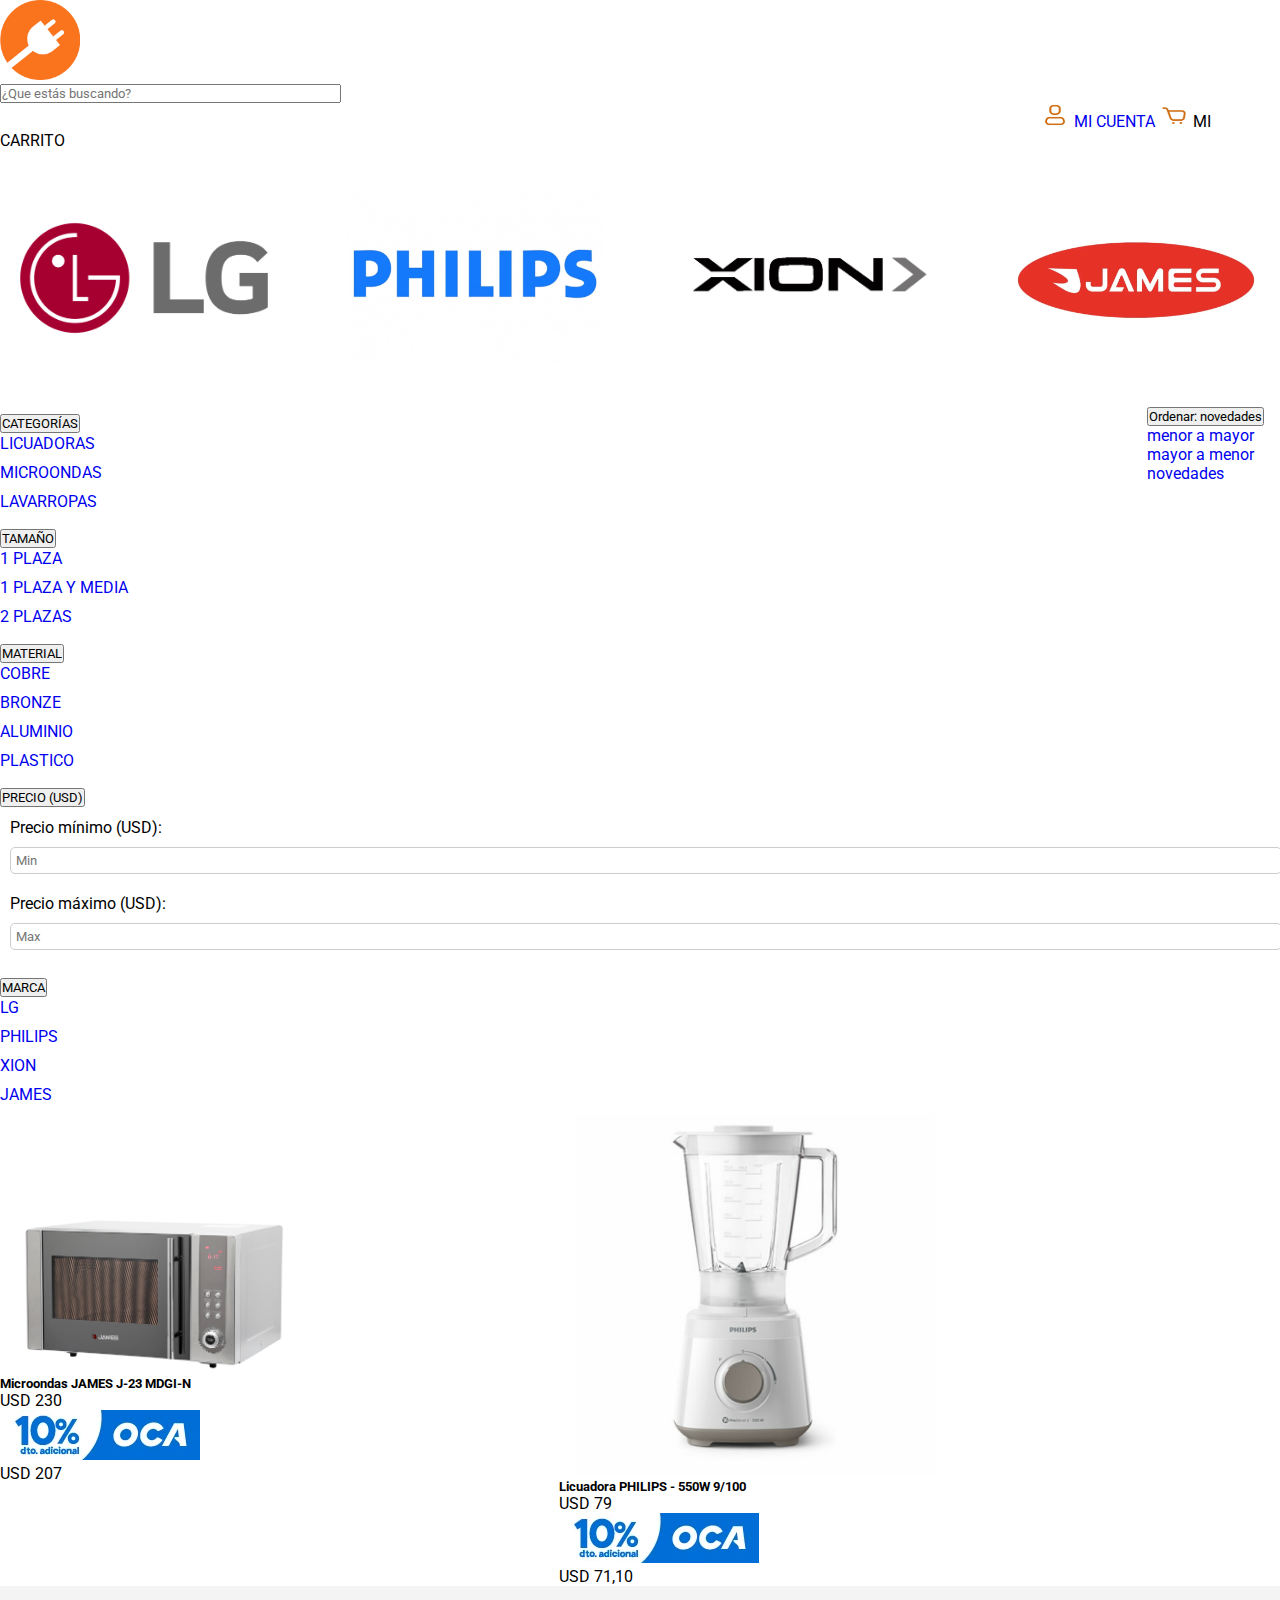
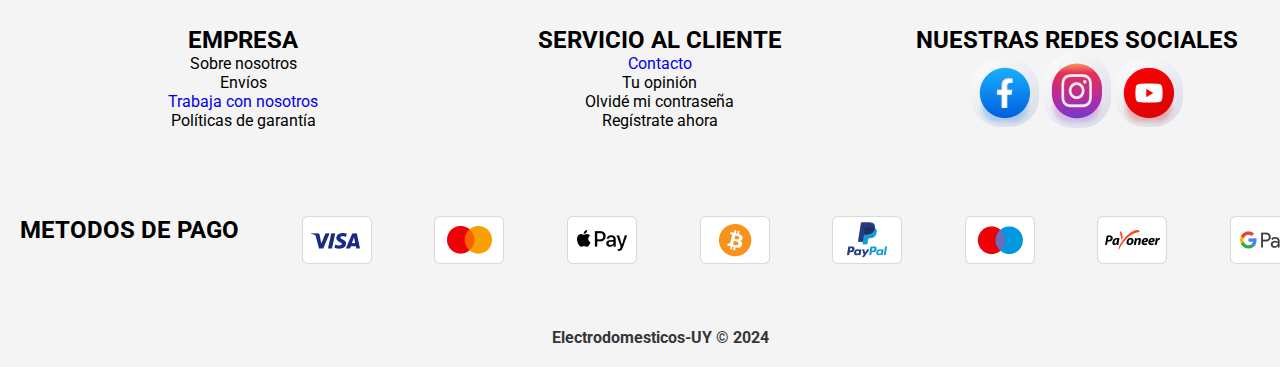
<file: index.html>
<!DOCTYPE html>
<html lang="en">


<head>
    <meta charset="UTF-8">
    <meta name="viewport" content="width=device-width, initial-scale=1.0">
    <title>Electrodomesticos-uy</title>
    <link href="https://cdn.jsdelivr.net/npm/bootstrap@5.3.2/dist/css/bootstrap.min.css" rel="stylesheet"
        integrity="sha384-T3c6CoIi6uLrA9TneNEoa7RxnatzjcDSCmG1MXxSR1GAsXEV/Dwwykc2MPK8M2HN" crossorigin="anonymous">
    <link rel="preconnect" href="https://fonts.googleapis.com">
    <link rel="preconnect" href="https://fonts.gstatic.com" crossorigin>
    <link href="https://fonts.googleapis.com/css2?family=Roboto&display=swap" rel="stylesheet">
    <link rel="stylesheet" href="css/styles.css">
</head>





<body>
    <header>
        <nav class="navbar bg-body-tertiary"><a href=""></a>
            <div class="container-fluid">


                <a class="navbar-brand" href="#">
                    <img src="./img/logo.png" alt="Bootstrap" width="80" height="80">
                </a>


                <form class="d-flex" role="search">
                    <input class="form-control-me-2" type="search" size="40" placeholder="¿Que estás buscando?"
                        aria-label="Search">
                </form>

                <a class="cuenta">
                    <a href="./pages/cuenta.html">
                        <img src="./img/cuenta.png" alt="Logo" width="30" height="24"
                            class="d-inline-block align-text-top">
                        MI CUENTA
                    </a>
                </a>

                <a class="carrito">
                    <img src="./img/carrito.png" alt="Logo" width="30" height="24"
                        class="d-inline-block align-text-top">
                    MI CARRITO
                </a>



            </div>
        </nav>

    </header>

    <main>


        <section>
            <div class="contenedor">
                <img class="img-fluid" src="./img/lg-banner.png" alt="imagen de marca lg">
                <img class="img-fluid" src="./img/philips-banner.jfif" alt="imagen de marca philips">
                <img class="img-fluid" src="./img/xion-banner.png" alt="imagen de marca xion">
                <img class="img-fluid" src="./img/james-banner.jpg" alt="imagen de marca james">
            </div>
        </section>



        <div class="novedades-wrapper"></div>

        <div class="novedades">
            <div class="dropdown">
                <button class="btn btn-outline-secondary dropdown-toggle" type="button" data-bs-toggle="dropdown"
                    aria-expanded="false">
                    Ordenar: novedades
                </button>
                <ul class="dropdown-menu">
                    <li><a class="dropdown-item" href="#">menor a mayor</a></li>
                    <li><a class="dropdown-item" href="#">mayor a menor</a></li>
                    <li><a class="dropdown-item" href="#">novedades</a></li>
                </ul>
            </div>
        </div>



        <section>
            <div class="row">
                <div class="col-md-3">
                    <div class="accordion" id="accordionFlushExample">
                        <div class="accordion-item">
                            <h2 class="accordion-header">
                                <button class="accordion-button" type="button" data-bs-toggle="collapse"
                                    data-bs-target="#flush-collapseOne" aria-expanded="false"
                                    aria-controls="flush-collapseOne">
                                    CATEGORÍAS
                                </button>
                            </h2>
                            <div id="flush-collapseOne" class="accordion-collapse collapse"
                                data-bs-parent="#accordionFlushExample">
                                <div class="accordion-body">
                                    <a href="./pages/licuadoras.html">LICUADORAS</a>
                                    <a href="#">MICROONDAS</a>
                                    <a href="#">LAVARROPAS</a>
                                </div>
                            </div>
                        </div>
                        <div class="accordion-item">
                            <h2 class="accordion-header">
                                <button class="accordion-button" type="button" data-bs-toggle="collapse"
                                    data-bs-target="#flush-collapseTwo" aria-expanded="false"
                                    aria-controls="flush-collapseTwo">
                                    TAMAÑO
                                </button>
                            </h2>
                            <div id="flush-collapseTwo" class="accordion-collapse collapse"
                                data-bs-parent="#accordionFlushExample">
                                <div class="accordion-body">
                                    <a href="#">1 PLAZA</a>
                                    <a href="#">1 PLAZA Y MEDIA</a>
                                    <a href="#">2 PLAZAS</a>
                                </div>
                            </div>
                        </div>
                        <div class="accordion-item">
                            <h2 class="accordion-header">
                                <button class="accordion-button collapsed" type="button" data-bs-toggle="collapse"
                                    data-bs-target="#flush-collapseThree" aria-expanded="false"
                                    aria-controls="flush-collapseThree">
                                    MATERIAL
                                </button>
                            </h2>
                            <div id="flush-collapseThree" class="accordion-collapse collapse"
                                data-bs-parent="#accordionFlushExample">
                                <div class="accordion-body">
                                    <a href="#">COBRE</a>
                                    <a href="#">BRONZE</a>
                                    <a href="#">ALUMINIO</a>
                                    <a href="#">PLASTICO</a>
                                </div>
                            </div>
                        </div>
                        <div class="accordion-item">
                            <h2 class="accordion-header">
                                <button class="accordion-button collapsed" type="button" data-bs-toggle="collapse"
                                    data-bs-target="#flush-collapseFour" aria-expanded="false"
                                    aria-controls="flush-collapseFour">
                                    PRECIO (USD)
                                </button>
                            </h2>
                            <div id="flush-collapseFive" class="accordion-collapse collapse"
                                data-bs-parent="#accordionFlushExample">
                                <div class="accordion-body">
                                    <div class="precio-filtro">
                                        <label for="precio-minimo">Precio mínimo (USD):</label>
                                        <input type="number" id="precio-minimo" name="precio-minimo" placeholder="Min"
                                            class="precio-input">

                                        <label for="precio-maximo">Precio máximo (USD):</label>
                                        <input type="number" id="precio-maximo" name="precio-maximo" placeholder="Max"
                                            class="precio-input">
                                    </div>
                                </div>
                            </div>
                        </div>
                        <div class="accordion-item">
                            <h2 class="accordion-header">
                                <button class="accordion-button collapsed" type="button" data-bs-toggle="collapse"
                                    data-bs-target="#flush-collapseFive" aria-expanded="false"
                                    aria-controls="flush-collapseFive">
                                    MARCA
                                </button>
                            </h2>
                            <div id="flush-collapseFour" class="accordion-collapse collapse"
                                data-bs-parent="#accordionFlushExample">
                                <div class="accordion-body">
                                    <a href="#">LG</a>
                                    <a href="#">PHILIPS</a>
                                    <a href="#">XION</a>
                                    <a href="#">JAMES</a>
                                </div>
                            </div>
                        </div>
                    </div>
                </div>
                <div class="col-md-8 contenedor">
                    <div class="card">
                        <img src="./img/microondas-james.png" alt="microondas james" class="card-img-top img-fluid">
                        <div class="card-body">
                            <h5 class="card-title">Microondas JAMES J-23 MDGI-N</h5>
                            <p class="card-text">USD 230</p>
                            <img src="./img/oca-10-dto.jpg" alt="oca 10% descuento">
                            <p class="card-text">USD 207</p>
                        </div>
                    </div>
                    <div class="card">
                        <img src="./img/licuadora-philips.jpg" alt="licuadora philips" class="card-img-top img-fluid">
                        <div class="card-body">
                            <h5 class="card-title">Licuadora PHILIPS - 550W 9/100</h5>
                            <p class="card-text">USD 79</p>
                            <img src="./img/oca-10-dto.jpg" alt="oca 10% descuento">
                            <p class="card-text">USD 71,10</p>
                        </div>
                    </div>

                </div>
            </div>
        </section>

    </main>



    <footer class="pie-pagina">
        <div class="grupo-1">
            <div class="box">
                <h2>EMPRESA</h2>
                <ul>
                    <li class="color-gris">Sobre nosotros</li>
                    <li class="color-gris">Envíos</li>
                    <a href="./pages/trabaja-con-nosotros.html">
                        <li class="color-gris">Trabaja con nosotros</li>
                    </a>
                    <li class="color-gris">Políticas de garantía</li>
                </ul>
            </div>

            <div class="box">
                <h2>SERVICIO AL CLIENTE</h2>
                <ul>
                    <a href="./pages/contacto.html">
                        <li class="color-gris">Contacto</li>
                    </a>
                    <li class="color-gris">Tu opinión</li>
                    <li class="color-gris">Olvidé mi contraseña</li>
                    <li class="color-gris">Regístrate ahora</li>
                </ul>
            </div>

            <div class="box">
                <h2>NUESTRAS REDES SOCIALES</h2>
                <img src="./img/Facebook.png" alt="facebook">
                <img src="./img/Instagram.png" alt="instagram">
                <img src="./img/Youtube.png" alt="youtube">

            </div>
        </div>
        <div class="footer-pagos">

            <h2>METODOS DE PAGO</h2>
            <img src="./img/visa.png" alt="visa">
            <img src="./img/Mastercard.png" alt="mastercard">
            <img src="./img/ApplePay.png" alt="applepay">
            <img src="./img/Bitcoin.png" alt="bitcoin">
            <img src="./img/PayPal.png" alt="paypal">
            <img src="./img/Maestro.png" alt="maestro">
            <img src="img/Payoneer.png" alt="payoneer">
            <img src="img/GooglePay.png" alt="googlepay">

        </div>

        <h4 class="copyright">Electrodomesticos-UY © 2024</h4>


    </footer>


    <script src="https://cdn.jsdelivr.net/npm/bootstrap@5.3.2/dist/js/bootstrap.bundle.min.js"
        integrity="sha384-C6RzsynM9kWDrMNeT87bh95OGNyZPhcTNXj1NW7RuBCsyN/o0jlpcV8Qyq46cDfL"
        crossorigin="anonymous"></script>
</body>

</html>
</file>
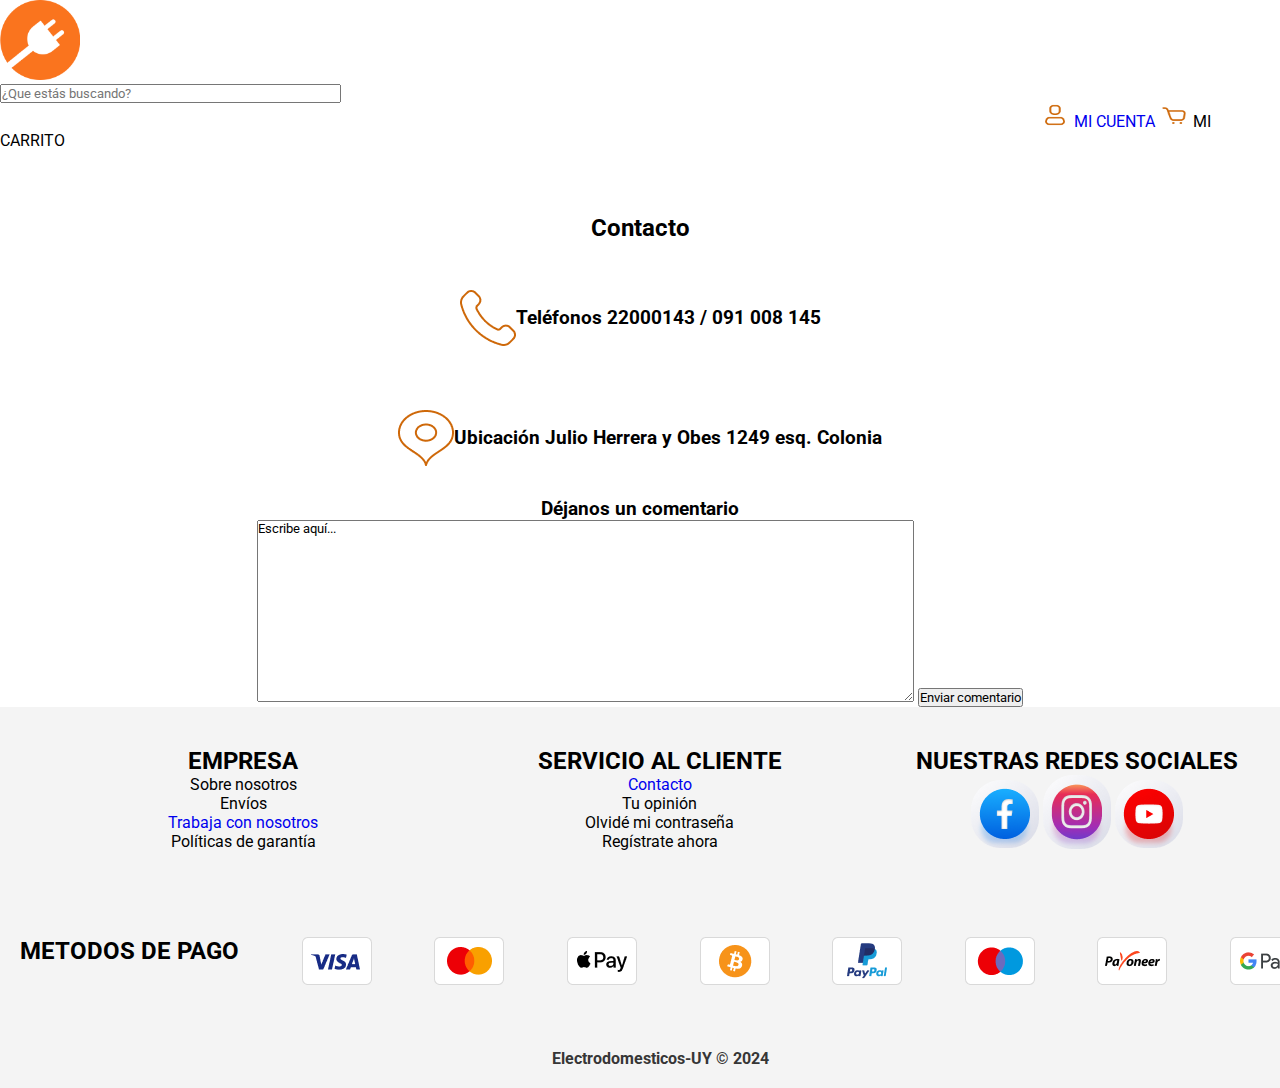
<file: pages/contacto.html>
<!DOCTYPE html>
<html lang="en">


<head>
    <meta charset="UTF-8">
    <meta name="viewport" content="width=device-width, initial-scale=1.0">
    <title>Electrodomesticos-uy</title>
    <link href="https://cdn.jsdelivr.net/npm/bootstrap@5.3.2/dist/css/bootstrap.min.css" rel="stylesheet"
        integrity="sha384-T3c6CoIi6uLrA9TneNEoa7RxnatzjcDSCmG1MXxSR1GAsXEV/Dwwykc2MPK8M2HN" crossorigin="anonymous">
    <link rel="preconnect" href="https://fonts.googleapis.com">
    <link rel="preconnect" href="https://fonts.gstatic.com" crossorigin>
    <link href="https://fonts.googleapis.com/css2?family=Roboto&display=swap" rel="stylesheet">
    <link rel="stylesheet" href="../css/styles.css">
</head>

<body>
    <header>
        <nav class="navbar bg-body-tertiary"><a href=""></a>
            <div class="container-fluid">


                <a class="navbar-brand" href="../index.html">
                    <a href="../index.html">
                        <img src="../img/logo.png" alt="Bootstrap" width="80" height="80">
                    </a>
                </a>


                <form class="d-flex" role="search">
                    <input class="form-control-me-2" type="search" size="40" placeholder="¿Que estás buscando?"
                        aria-label="Search">
                </form>

                <a class="cuenta">
                    <a href="../pages/cuenta.html">
                        <img src="../img/cuenta.png" alt="Logo" width="30" height="24"
                            class="d-inline-block align-text-top">
                        MI CUENTA
                    </a>
                </a>

                <a class="carrito">
                    <img src="../img/carrito.png" alt="Logo" width="30" height="24"
                        class="d-inline-block align-text-top">
                    MI CARRITO
                </a>

            </div>
        </nav>

    </header>

    <main>


        <h2 class="contacto-head">Contacto</h2>




        <div class="contenedor-contacto">
            <img src="../img/contacto.png" alt="contacto">
            <h3>Teléfonos 22000143 / 091 008 145</h3>
        </div>

        <div class="contenedor-contacto">
            <img src="../img/ubicacion.png" alt="ubicacion">
            <h3>Ubicación Julio Herrera y Obes 1249 esq. Colonia</h3>

        </div>



        <div class="comentarios">
            <h3>Déjanos un comentario</h3>
            <textarea name="comentarios" rows="12" cols="80">Escribe aquí...</textarea>
            <button type="submit" class="btn btn-primary">Enviar comentario</button>
        </div>



    </main>

    <footer class="pie-pagina">
        <div class="grupo-1">
            <div class="box">
                <h2>EMPRESA</h2>
                <ul>
                    <li class="color-gris">Sobre nosotros</li>
                    <li class="color-gris">Envíos</li>
                    <a href="./trabaja-con-nosotros.html">
                        <li class="color-gris">Trabaja con nosotros</li>
                    </a>
                    <li class="color-gris">Políticas de garantía</li>
                </ul>
            </div>

            <div class="box">
                <h2>SERVICIO AL CLIENTE</h2>
                <ul>
                    <a href="./contacto.html">
                        <li class="color-gris">Contacto</li>
                    </a>
                    <li class="color-gris">Tu opinión</li>
                    <li class="color-gris">Olvidé mi contraseña</li>
                    <li class="color-gris">Regístrate ahora</li>
                </ul>
            </div>

            <div class="box">
                <h2>NUESTRAS REDES SOCIALES</h2>
                <img src="../img/Facebook.png" alt="facebook">
                <img src="../img/Instagram.png" alt="instagram">
                <img src="../img/Youtube.png" alt="youtube">

            </div>
        </div>
        <div class="footer-pagos">

            <h2>METODOS DE PAGO</h2>
            <img src="../img/visa.png" alt="visa">
            <img src="../img/Mastercard.png" alt="mastercard">
            <img src="../img/ApplePay.png" alt="applepay">
            <img src="../img/Bitcoin.png" alt="bitcoin">
            <img src="../img/PayPal.png" alt="paypal">
            <img src="../img/Maestro.png" alt="maestro">
            <img src="../img/Payoneer.png" alt="payoneer">
            <img src="../img/GooglePay.png" alt="googlepay">

        </div>

        <h4 class="copyright">Electrodomesticos-UY © 2024</h4>


    </footer>


    <script src="https://cdn.jsdelivr.net/npm/bootstrap@5.3.2/dist/js/bootstrap.bundle.min.js"
        integrity="sha384-C6RzsynM9kWDrMNeT87bh95OGNyZPhcTNXj1NW7RuBCsyN/o0jlpcV8Qyq46cDfL"
        crossorigin="anonymous"></script>
</body>

</html>
</file>
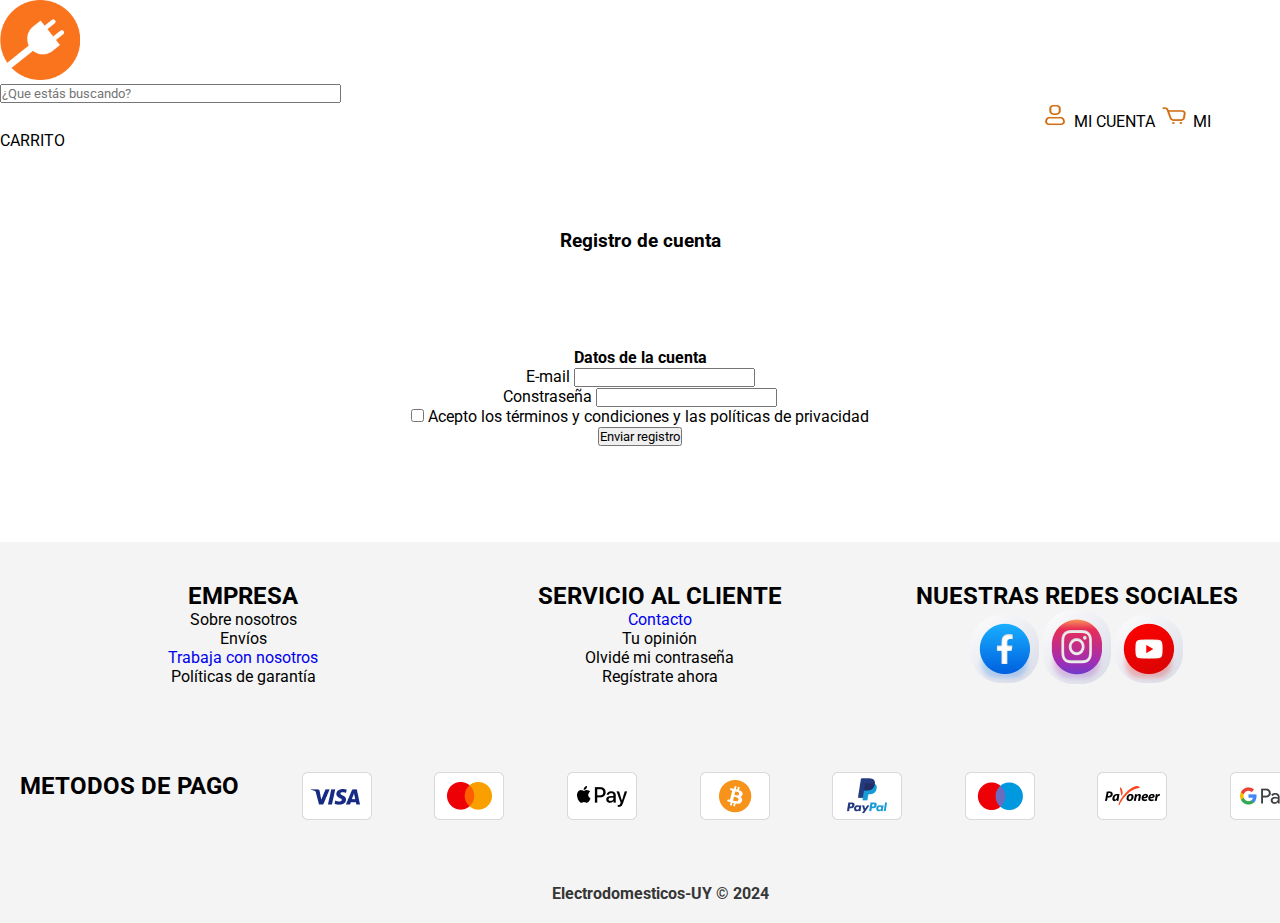
<file: pages/cuenta.html>
<!DOCTYPE html>
<html lang="en">


<head>
    <meta charset="UTF-8">
    <meta name="viewport" content="width=device-width, initial-scale=1.0">
    <title>Electrodomesticos-uy</title>
    <link href="https://cdn.jsdelivr.net/npm/bootstrap@5.3.2/dist/css/bootstrap.min.css" rel="stylesheet"
        integrity="sha384-T3c6CoIi6uLrA9TneNEoa7RxnatzjcDSCmG1MXxSR1GAsXEV/Dwwykc2MPK8M2HN" crossorigin="anonymous">
    <link rel="preconnect" href="https://fonts.googleapis.com">
    <link rel="preconnect" href="https://fonts.gstatic.com" crossorigin>
    <link href="https://fonts.googleapis.com/css2?family=Roboto&display=swap" rel="stylesheet">
    <link rel="stylesheet" href="../css/styles.css">
</head>

<body>
    <header>
        <nav class="navbar bg-body-tertiary"><a href=""></a>
            <div class="container-fluid">


                <a class="navbar-brand" href="../index.html">
                    <a href="../index.html">
                        <img src="../img/logo.png" alt="Bootstrap" width="80" height="80">
                    </a>
                </a>


                <form class="d-flex" role="search">
                    <input class="form-control-me-2" type="search" size="40" placeholder="¿Que estás buscando?"
                        aria-label="Search">
                </form>

                <a class="cuenta">
                    <img src="../img/cuenta.png" alt="Logo" width="30" height="24"
                        class="d-inline-block align-text-top">
                    MI CUENTA
                </a>

                <a class="carrito">
                    <img src="../img/carrito.png" alt="Logo" width="30" height="24"
                        class="d-inline-block align-text-top">
                    MI CARRITO
                </a>

            </div>
        </nav>

    </header>

    <main>

        <h3 class="registro">Registro de cuenta</h3>



        <div class="contenedor-form">

            <form>
                <h4 class="datos-cuenta">Datos de la cuenta</h4>

                <div class="mail-password">
                    <div class="mb-3">
                        <label for="exampleInputEmail1" class="form-label">E-mail</label>
                        <input type="email" class="form-control" id="exampleInputEmail1" aria-describedby="emailHelp">
                    </div>
                    <div class="mb-3">
                        <label for="exampleInputPassword1" class="form-label">Constraseña</label>
                        <input type="password" class="form-control" id="exampleInputPassword1">
                    </div>
                    <div class="mb-3 form-check">
                        <input type="checkbox" class="form-check-input" id="exampleCheck1">
                        <label class="form-check-label" for="exampleCheck1">Acepto los términos y condiciones y las
                            políticas de privacidad</label>
                    </div>
                    <button type="submit" class="btn btn-primary">Enviar registro</button>
                </div>
            </form>
        </div>





    </main>

    <footer class="pie-pagina">
        <div class="grupo-1">
            <div class="box">
                <h2>EMPRESA</h2>
                <ul>
                    <li class="color-gris">Sobre nosotros</li>
                    <li class="color-gris">Envíos</li>
                    <a href="../pages/trabaja-con-nosotros.html">
                        <li class="color-gris">Trabaja con nosotros</li>
                    </a>
                    <li class="color-gris">Políticas de garantía</li>
                </ul>
            </div>

            <div class="box">
                <h2>SERVICIO AL CLIENTE</h2>
                <ul>
                    <a href="./contacto.html">
                        <li class="color-gris">Contacto</li>
                    </a>
                    <li class="color-gris">Tu opinión</li>
                    <li class="color-gris">Olvidé mi contraseña</li>
                    <li class="color-gris">Regístrate ahora</li>
                </ul>
            </div>

            <div class="box">
                <h2>NUESTRAS REDES SOCIALES</h2>
                <img src="../img/Facebook.png" alt="facebook">
                <img src="../img/Instagram.png" alt="instagram">
                <img src="../img/Youtube.png" alt="youtube">

            </div>
        </div>
        <div class="footer-pagos">

            <h2>METODOS DE PAGO</h2>
            <img src="../img/visa.png" alt="visa">
            <img src="../img/Mastercard.png" alt="mastercard">
            <img src="../img/ApplePay.png" alt="applepay">
            <img src="../img/Bitcoin.png" alt="bitcoin">
            <img src="../img/PayPal.png" alt="paypal">
            <img src="../img/Maestro.png" alt="maestro">
            <img src="../img/Payoneer.png" alt="payoneer">
            <img src="../img/GooglePay.png" alt="googlepay">

        </div>

        <h4 class="copyright">Electrodomesticos-UY © 2024</h4>


    </footer>


    <script src="https://cdn.jsdelivr.net/npm/bootstrap@5.3.2/dist/js/bootstrap.bundle.min.js"
        integrity="sha384-C6RzsynM9kWDrMNeT87bh95OGNyZPhcTNXj1NW7RuBCsyN/o0jlpcV8Qyq46cDfL"
        crossorigin="anonymous"></script>
</body>

</html>
</file>
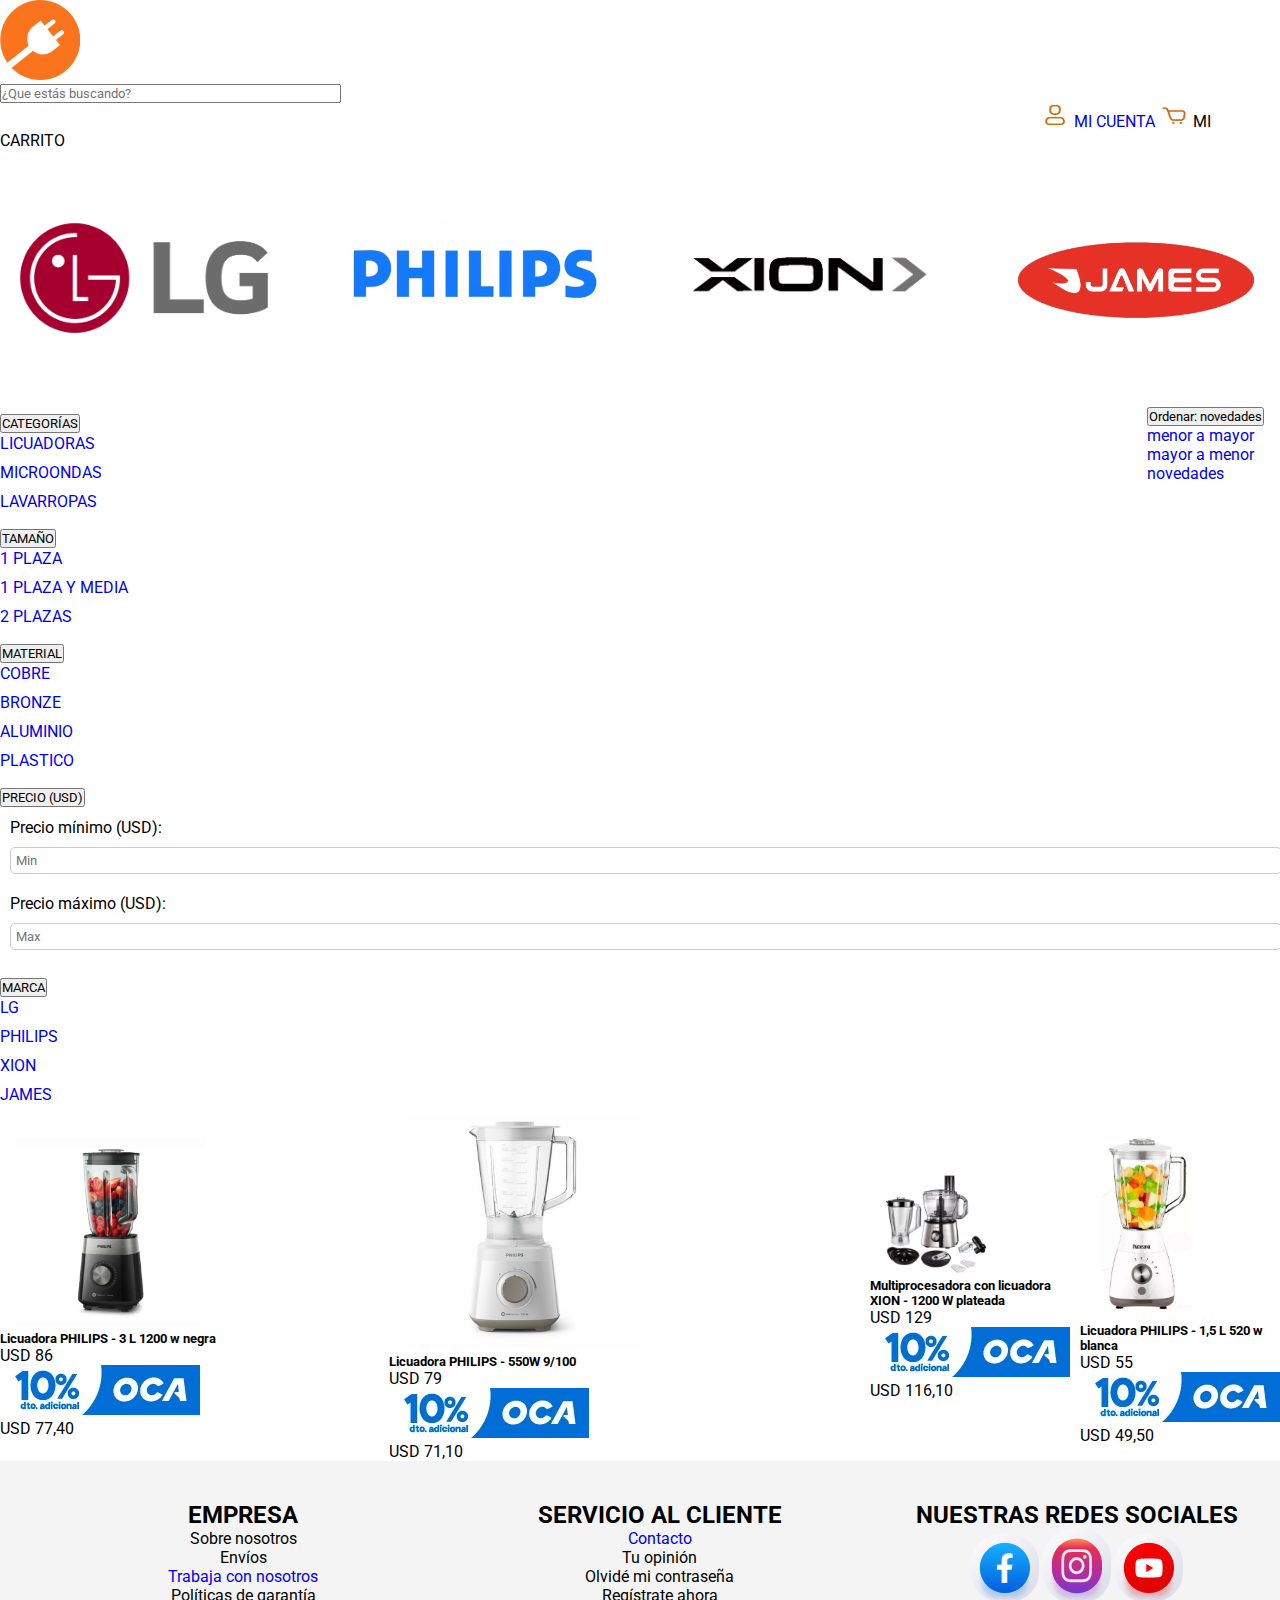
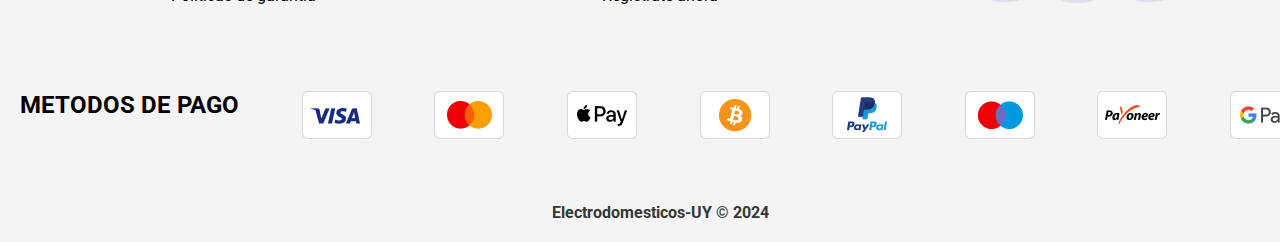
<file: pages/licuadoras.html>
<!DOCTYPE html>
<html lang="en">


<head>
    <meta charset="UTF-8">
    <meta name="viewport" content="width=device-width, initial-scale=1.0">
    <title>Electrodomesticos-uy</title>
    <link href="https://cdn.jsdelivr.net/npm/bootstrap@5.3.2/dist/css/bootstrap.min.css" rel="stylesheet"
        integrity="sha384-T3c6CoIi6uLrA9TneNEoa7RxnatzjcDSCmG1MXxSR1GAsXEV/Dwwykc2MPK8M2HN" crossorigin="anonymous">
    <link rel="preconnect" href="https://fonts.googleapis.com">
    <link rel="preconnect" href="https://fonts.gstatic.com" crossorigin>
    <link href="https://fonts.googleapis.com/css2?family=Roboto&display=swap" rel="stylesheet">
    <link rel="stylesheet" href="../css/styles.css">
</head>





<body>
    <header>
        <nav class="navbar bg-body-tertiary"><a href=""></a>
            <div class="container-fluid">


                <a class="navbar-brand" href="../index.html">
                    <img src="../img/logo.png" alt="Bootstrap" width="80" height="80">
                </a>


                <form class="d-flex" role="search">
                    <input class="form-control-me-2" type="search" size="40" placeholder="¿Que estás buscando?"
                        aria-label="Search">
                </form>

                <a class="cuenta">
                    <a href="./cuenta.html">
                        <img src="../img/cuenta.png" alt="Logo" width="30" height="24"
                            class="d-inline-block align-text-top">
                        MI CUENTA
                    </a>
                </a>

                <a class="carrito">
                    <img src="../img/carrito.png" alt="Logo" width="30" height="24"
                        class="d-inline-block align-text-top">
                    MI CARRITO
                </a>



            </div>
        </nav>

    </header>

    <main>


        <section>
            <div class="contenedor">
                <img class="img-fluid" src="../img/lg-banner.png" alt="imagen de marca lg">
                <img class="img-fluid" src="../img/philips-banner.jfif" alt="imagen de marca philips">
                <img class="img-fluid" src="../img/xion-banner.png" alt="imagen de marca xion">
                <img class="img-fluid" src="../img/james-banner.jpg" alt="imagen de marca james">
            </div>
        </section>



        <div class="novedades-wrapper"></div>

        <div class="novedades">
            <div class="dropdown">
                <button class="btn btn-outline-secondary dropdown-toggle" type="button" data-bs-toggle="dropdown"
                    aria-expanded="false">
                    Ordenar: novedades
                </button>
                <ul class="dropdown-menu">
                    <li><a class="dropdown-item" href="#">menor a mayor</a></li>
                    <li><a class="dropdown-item" href="#">mayor a menor</a></li>
                    <li><a class="dropdown-item" href="#">novedades</a></li>
                </ul>
            </div>
        </div>

        <section>
            <div class="row">
                <div class="col-md-3">
                    <div class="accordion" id="accordionFlushExample">
                        <div class="accordion-item">
                            <h2 class="accordion-header">
                                <button class="accordion-button" type="button" data-bs-toggle="collapse"
                                    data-bs-target="#flush-collapseOne" aria-expanded="true"
                                    aria-controls="flush-collapseOne">
                                    CATEGORÍAS
                                </button>
                            </h2>
                            <div id="flush-collapseOne" class="accordion-collapse collapse show"
                                data-bs-parent="#accordionFlushExample">
                                <div class="accordion-body">
                                    <a href="../pages/licuadoras.html">LICUADORAS</a>
                                    <a href="#">MICROONDAS</a>
                                    <a href="#">LAVARROPAS</a>
                                </div>
                            </div>
                        </div>
                        <div class="accordion-item">
                            <h2 class="accordion-header">
                                <button class="accordion-button" type="button" data-bs-toggle="collapse"
                                    data-bs-target="#flush-collapseTwo" aria-expanded="true"
                                    aria-controls="flush-collapseTwo">
                                    TAMAÑO
                                </button>
                            </h2>
                            <div id="flush-collapseTwo" class="accordion-collapse collapse show"
                                data-bs-parent="#accordionFlushExample">
                                <div class="accordion-body">
                                    <a href="#">1 PLAZA</a>
                                    <a href="#">1 PLAZA Y MEDIA</a>
                                    <a href="#">2 PLAZAS</a>
                                </div>
                            </div>
                        </div>
                        <div class="accordion-item">
                            <h2 class="accordion-header">
                                <button class="accordion-button collapsed" type="button" data-bs-toggle="collapse"
                                    data-bs-target="#flush-collapseThree" aria-expanded="false"
                                    aria-controls="flush-collapseThree">
                                    MATERIAL
                                </button>
                            </h2>
                            <div id="flush-collapseThree" class="accordion-collapse collapse"
                                data-bs-parent="#accordionFlushExample">
                                <div class="accordion-body">
                                    <a href="#">COBRE</a>
                                    <a href="#">BRONZE</a>
                                    <a href="#">ALUMINIO</a>
                                    <a href="#">PLASTICO</a>
                                </div>
                            </div>
                        </div>
                        <div class="accordion-item">
                            <h2 class="accordion-header">
                                <button class="accordion-button collapsed" type="button" data-bs-toggle="collapse"
                                    data-bs-target="#flush-collapseFour" aria-expanded="false"
                                    aria-controls="flush-collapseFour">
                                    PRECIO (USD)
                                </button>
                            </h2>
                            <div id="flush-collapseFive" class="accordion-collapse collapse"
                                data-bs-parent="#accordionFlushExample">
                                <div class="accordion-body">
                                    <div class="precio-filtro">
                                        <label for="precio-minimo">Precio mínimo (USD):</label>
                                        <input type="number" id="precio-minimo" name="precio-minimo" placeholder="Min"
                                            class="precio-input">

                                        <label for="precio-maximo">Precio máximo (USD):</label>
                                        <input type="number" id="precio-maximo" name="precio-maximo" placeholder="Max"
                                            class="precio-input">
                                    </div>
                                </div>
                            </div>
                        </div>
                        <div class="accordion-item">
                            <h2 class="accordion-header">
                                <button class="accordion-button collapsed" type="button" data-bs-toggle="collapse"
                                    data-bs-target="#flush-collapseFive" aria-expanded="false"
                                    aria-controls="flush-collapseFive">
                                    MARCA
                                </button>
                            </h2>
                            <div id="flush-collapseFour" class="accordion-collapse collapse"
                                data-bs-parent="#accordionFlushExample">
                                <div class="accordion-body">
                                    <a href="#">LG</a>
                                    <a href="#">PHILIPS</a>
                                    <a href="#">XION</a>
                                    <a href="#">JAMES</a>
                                </div>
                            </div>
                        </div>
                    </div>
                </div>

                <div class="col-md-8 contenedor">
                    <div class="card">
                        <img src="../img/licuadora-philips-2.jpg" alt="licuadora philips negra"
                            class="card-img-top img-fluid">
                        <div class="card-body">
                            <h5 class="card-title">Licuadora PHILIPS - 3 L 1200 w negra</h5>
                            <p class="card-text">USD 86</p>
                            <img src="../img/oca-10-dto.jpg" alt="oca 10% descuento">
                            <p class="card-text">USD 77,40</p>
                        </div>
                    </div>
                    <div class="card">
                        <img src="../img/licuadora-philips.jpg" alt="licuadora philips" class="card-img-top img-fluid">
                        <div class="card-body">
                            <h5 class="card-title">Licuadora PHILIPS - 550W 9/100</h5>
                            <p class="card-text">USD 79</p>
                            <img src="../img/oca-10-dto.jpg" alt="oca 10% descuento">
                            <p class="card-text">USD 71,10</p>
                        </div>
                    </div>

                    <div class="card">
                        <img src="../img/licuadora-xion.jpg" alt="multiprocesadora con licuadora"
                            class="card-img-top img-fluid">
                        <div class="card-body">
                            <h5 class="card-title">Multiprocesadora con licuadora XION - 1200 W plateada
                            </h5>
                            <p class="card-text">USD 129</p>
                            <img src="../img/oca-10-dto.jpg" alt="oca 10% descuento">
                            <p class="card-text">USD 116,10</p>
                        </div>
                    </div>

                    <div class="card">
                        <img src="../img/licuadora-microsonic.jpg" alt="licuadora philips"
                            class="card-img-top img-fluid">
                        <div class="card-body">
                            <h5 class="card-title">Licuadora PHILIPS - 1,5 L 520 w blanca
                            </h5>
                            <p class="card-text">USD 55</p>
                            <img src="../img/oca-10-dto.jpg" alt="oca 10% descuento">
                            <p class="card-text">USD 49,50</p>
                        </div>
                    </div>

                </div>
            </div>
        </section>

    </main>



    <footer class="pie-pagina">
        <div class="grupo-1">
            <div class="box">
                <h2>EMPRESA</h2>
                <ul>
                    <li class="color-gris">Sobre nosotros</li>
                    <li class="color-gris">Envíos</li>
                    <a href="../pages/trabaja-con-nosotros.html">
                        <li class="color-gris">Trabaja con nosotros</li>
                    </a>
                    <li class="color-gris">Políticas de garantía</li>
                </ul>
            </div>

            <div class="box">
                <h2>SERVICIO AL CLIENTE</h2>
                <ul>
                    <a href="../pages/contacto.html">
                    <li class="color-gris">Contacto</li>
                </a>
                    <li class="color-gris">Tu opinión</li>
                    <li class="color-gris">Olvidé mi contraseña</li>
                    <li class="color-gris">Regístrate ahora</li>
                </ul>
            </div>

            <div class="box">
                <h2>NUESTRAS REDES SOCIALES</h2>
                <img src="../img/Facebook.png" alt="facebook">
                <img src="../img/Instagram.png" alt="instagram">
                <img src="../img/Youtube.png" alt="youtube">

            </div>
        </div>
        <div class="footer-pagos">

            <h2>METODOS DE PAGO</h2>
            <img src="../img/visa.png" alt="visa">
            <img src="../img/Mastercard.png" alt="mastercard">
            <img src="../img/ApplePay.png" alt="applepay">
            <img src="../img/Bitcoin.png" alt="bitcoin">
            <img src="../img/PayPal.png" alt="paypal">
            <img src="../img/Maestro.png" alt="maestro">
            <img src="../img/Payoneer.png" alt="payoneer">
            <img src="../img/GooglePay.png" alt="googlepay">

        </div>

        <h4 class="copyright">Electrodomesticos-UY © 2024</h4>


    </footer>


    <script src="https://cdn.jsdelivr.net/npm/bootstrap@5.3.2/dist/js/bootstrap.bundle.min.js"
        integrity="sha384-C6RzsynM9kWDrMNeT87bh95OGNyZPhcTNXj1NW7RuBCsyN/o0jlpcV8Qyq46cDfL"
        crossorigin="anonymous"></script>
</body>

</html>
</file>
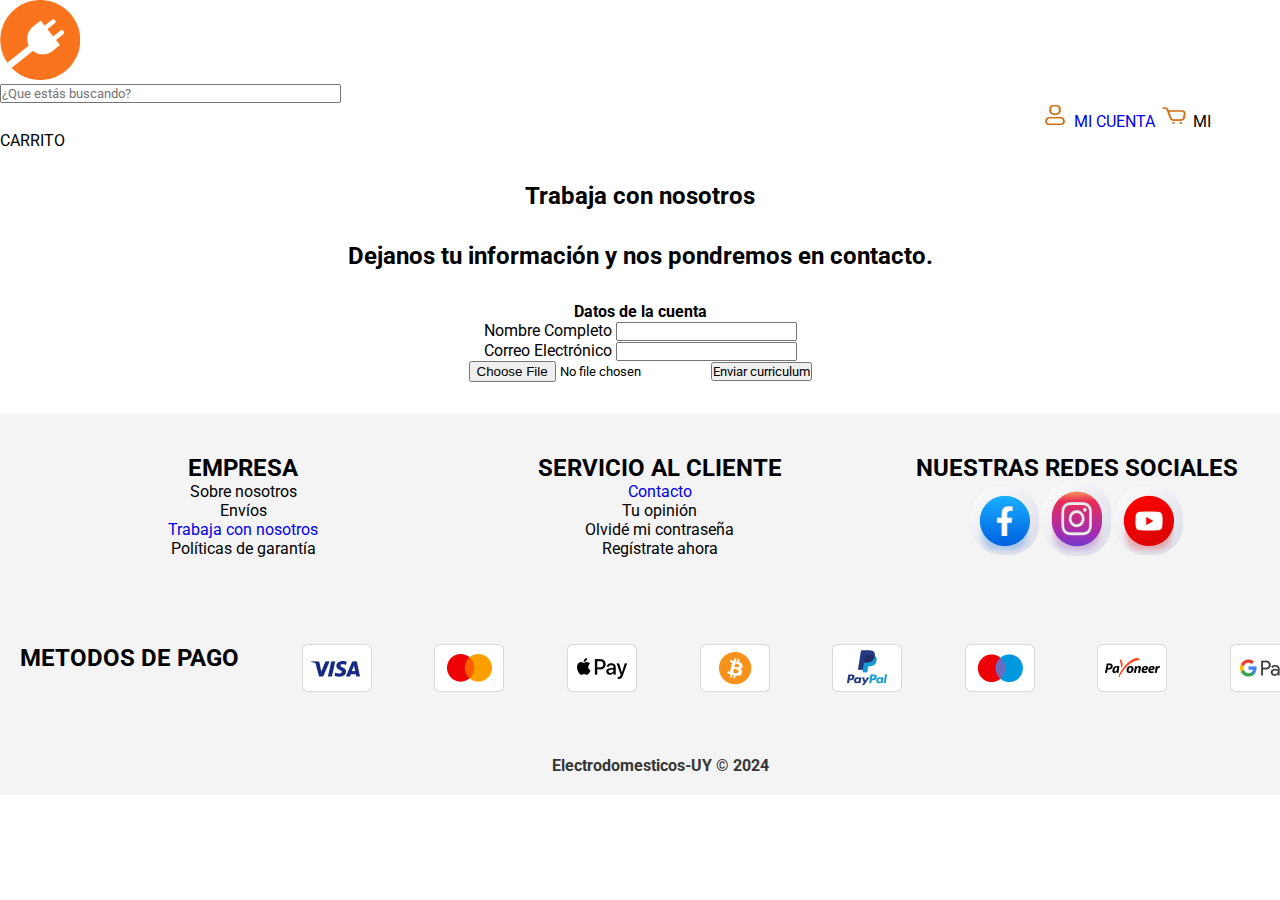
<file: pages/trabaja-con-nosotros.html>
<!DOCTYPE html>
<html lang="en">


<head>
    <meta charset="UTF-8">
    <meta name="viewport" content="width=device-width, initial-scale=1.0">
    <title>Electrodomesticos-uy</title>
    <link href="https://cdn.jsdelivr.net/npm/bootstrap@5.3.2/dist/css/bootstrap.min.css" rel="stylesheet"
        integrity="sha384-T3c6CoIi6uLrA9TneNEoa7RxnatzjcDSCmG1MXxSR1GAsXEV/Dwwykc2MPK8M2HN" crossorigin="anonymous">
    <link rel="preconnect" href="https://fonts.googleapis.com">
    <link rel="preconnect" href="https://fonts.gstatic.com" crossorigin>
    <link href="https://fonts.googleapis.com/css2?family=Roboto&display=swap" rel="stylesheet">
    <link rel="stylesheet" href="../css/styles.css">
</head>

<body>
    <header>
        <nav class="navbar bg-body-tertiary"><a href=""></a>
            <div class="container-fluid">


                <a class="navbar-brand" href="../index.html">
                    <a href="../index.html">
                        <img src="../img/logo.png" alt="Bootstrap" width="80" height="80">
                    </a>
                </a>


                <form class="d-flex" role="search">
                    <input class="form-control-me-2" type="search" size="40" placeholder="¿Que estás buscando?"
                        aria-label="Search">
                </form>

                <a class="cuenta">
                    <a href="../pages/cuenta.html">
                        <img src="../img/cuenta.png" alt="Logo" width="30" height="24"
                            class="d-inline-block align-text-top">
                        MI CUENTA
                    </a>
                </a>

                <a class="carrito">
                    <img src="../img/carrito.png" alt="Logo" width="30" height="24"
                        class="d-inline-block align-text-top">
                    MI CARRITO
                </a>

            </div>
        </nav>

    </header>

    <main>



        <H2 class="titulo-trabajo">Trabaja con nosotros</H2>


        <div class="titulo-trabajo-2">
            <h2>Dejanos tu información y nos pondremos en contacto.</h2>
        </div>

        <div class="trabaja-con-nosotros">
            <form>
                <h4 class="datos-cuenta">Datos de la cuenta</h4>

                <div class="mail-password">
                    <div class="mb-3">
                        <label for="exampleInputEmail1" class="form-label">Nombre Completo</label>
                        <input type="email" class="form-control" id="exampleInputEmail1" aria-describedby="emailHelp">
                    </div>
                    <div class="mb-3">
                        <label for="exampleInputPassword1" class="form-label">Correo Electrónico</label>
                        <input type="password" class="form-control" id="exampleInputPassword1">
                    </div>
                    <div class="mb-3 form-check">
                    </div>
                    <input class="" type="file" id="myFile" name="filename">
                    <button type="submit" class="btn btn-primary">Enviar curriculum</button>
                </div>
            </form>

        </div>







    </main>

    <footer class="pie-pagina">
        <div class="grupo-1">
            <div class="box">
                <h2>EMPRESA</h2>
                <ul>
                    <li class="color-gris">Sobre nosotros</li>
                    <li class="color-gris">Envíos</li>
                    <a href="./trabaja-con-nosotros.html">
                        <li class="color-gris">Trabaja con nosotros</li>
                    </a>
                    <li class="color-gris">Políticas de garantía</li>
                </ul>
            </div>

            <div class="box">
                <h2>SERVICIO AL CLIENTE</h2>
                <ul>
                    <a href="./contacto.html">
                        <li class="color-gris">Contacto</li>
                    </a>
                    <li class="color-gris">Tu opinión</li>
                    <li class="color-gris">Olvidé mi contraseña</li>
                    <li class="color-gris">Regístrate ahora</li>
                </ul>
            </div>

            <div class="box">
                <h2>NUESTRAS REDES SOCIALES</h2>
                <img src="../img/Facebook.png" alt="facebook">
                <img src="../img/Instagram.png" alt="instagram">
                <img src="../img/Youtube.png" alt="youtube">

            </div>
        </div>
        <div class="footer-pagos">

            <h2>METODOS DE PAGO</h2>
            <img src="../img/visa.png" alt="visa">
            <img src="../img/Mastercard.png" alt="mastercard">
            <img src="../img/ApplePay.png" alt="applepay">
            <img src="../img/Bitcoin.png" alt="bitcoin">
            <img src="../img/PayPal.png" alt="paypal">
            <img src="../img/Maestro.png" alt="maestro">
            <img src="../img/Payoneer.png" alt="payoneer">
            <img src="../img/GooglePay.png" alt="googlepay">

        </div>

        <h4 class="copyright">Electrodomesticos-UY © 2024</h4>


    </footer>


    <script src="https://cdn.jsdelivr.net/npm/bootstrap@5.3.2/dist/js/bootstrap.bundle.min.js"
        integrity="sha384-C6RzsynM9kWDrMNeT87bh95OGNyZPhcTNXj1NW7RuBCsyN/o0jlpcV8Qyq46cDfL"
        crossorigin="anonymous"></script>
</body>

</html>
</file>
<file: css/styles.css>
/*Atributos Globales **/


* {
    font-family: 'Roboto', sans-serif;
    margin: 0;
    padding: 0;
}


a:link,
a:visited,
a:active {
    text-decoration: none;
}




ul {
    list-style: none;
    margin: 0;
    padding: 0;
}



/*Inicio del Header **/


.carrito {
    text-decoration: none;
    color: black;
    padding-right: 1rem;

}

.cuenta {
    text-decoration: none;
    color: black;
    padding-left: 65rem;
}


/*Fin del Header **/


/* Inicio del Main **/


.card .img-fluid {
    width: 50%;
    max-width: 100%;
    height: auto;
    flex-shrink: 1;

}

.form-control-me-2 {
    display: block;
}

.novedades {
    float: right;
    padding-right: 1rem;

}


.contenedor {
    display: flex;
    max-width: 100%;
    overflow: hidden;
    justify-content: space-between;
    gap: 10px;
    align-items: center;
    margin: auto;
}

.img-fluid {
    max-width: 100%;
    height: auto;
    flex-shrink: 1;
    margin-left: 1rem;
    margin-right: 1rem;
    width: 20%;
}


.lg-banner {
    width: 25rem;
    margin-right: 2rem;
    margin-left: 2rem;

}

.philips-banner {
    width: 25rem;
    margin-right: 2rem;
    margin-left: 2rem;
}

.xion-banner {
    width: 25rem;
    margin-right: 2rem;
    margin-left: 2rem;
}

.james-banner {
    width: 25rem;
    margin-right: 2rem;
    margin-left: 2rem;
}

.accordion-body a {
    display: block;
    margin-bottom: 10px;
}

.precio-filtro {
    display: flex;
    flex-direction: column;
    gap: 10px;
    padding: 10px;
}

.precio-input {
    width: 100%;
    padding: 5px;
    margin-bottom: 10px;
    border: 1px solid #ccc;
    border-radius: 5px;
    appearance: none;
}

.precio-input::-webkit-outer-spin-button,
.precio-input::-webkit-inner-spin-button {
    appearance: none;
    margin: 0;
}

.registro {
    text-align: center;
    padding-top: 5rem;
    font-weight: bold;
}



.contenedor-form {
    display: flex;
    justify-content: center;
    align-items: center;
    text-align: center;
    padding-bottom: 6rem;
    padding-top: 6rem;

}

.telefonos {
    display: flex;
    text-align: center;
}

.contenedor-contacto {
    display: flex;
    justify-content: center;
    align-items: center;
    text-align: center;
    padding-bottom: 2rem;
    padding-top: 2rem;

}

.comentarios {
    text-align: center;
}

.contacto-head {
    text-align: center;
    font-weight: bold;
    padding-bottom: 1rem;
    padding-top: 4rem;
}

.trabaja-con-nosotros {
    display: flex;
    justify-content: center;
    align-items: center;
    text-align: center;
    padding-bottom: 2rem;
    padding-top: 2rem;
}

.titulo-trabajo {
    text-align: center;
    font-weight: bold;
    padding-bottom: 2rem;
    padding-top: 2rem;
}

.titulo-trabajo-2 {
    text-align: center;
}



/* Fin del Main **/



/*Inicio del Footer **/


footer {
    background-color: #F4F4F4;
    padding: 20px;
    text-align: center;
}


.pie-pagina h2 {
    font-weight: bold;

}

.pie-pagina {
    width: 100%;
}

.pie-pagina .grupo-1 {
    width: 100%;
    max-width: 1200px;
    margin: auto;
    display: grid;
    grid-template-columns: repeat(3, 1fr);
    grid-gap: 50px;
    padding: 20px 0px;
    justify-content: space-between;

}

.footer-pagos {
    display: flex;
    justify-content: space-between;
    margin-top: 4rem;
    margin-bottom: 4rem;
}




.copyright {
    text-align: center;
    color: #363636;

}
</file>
